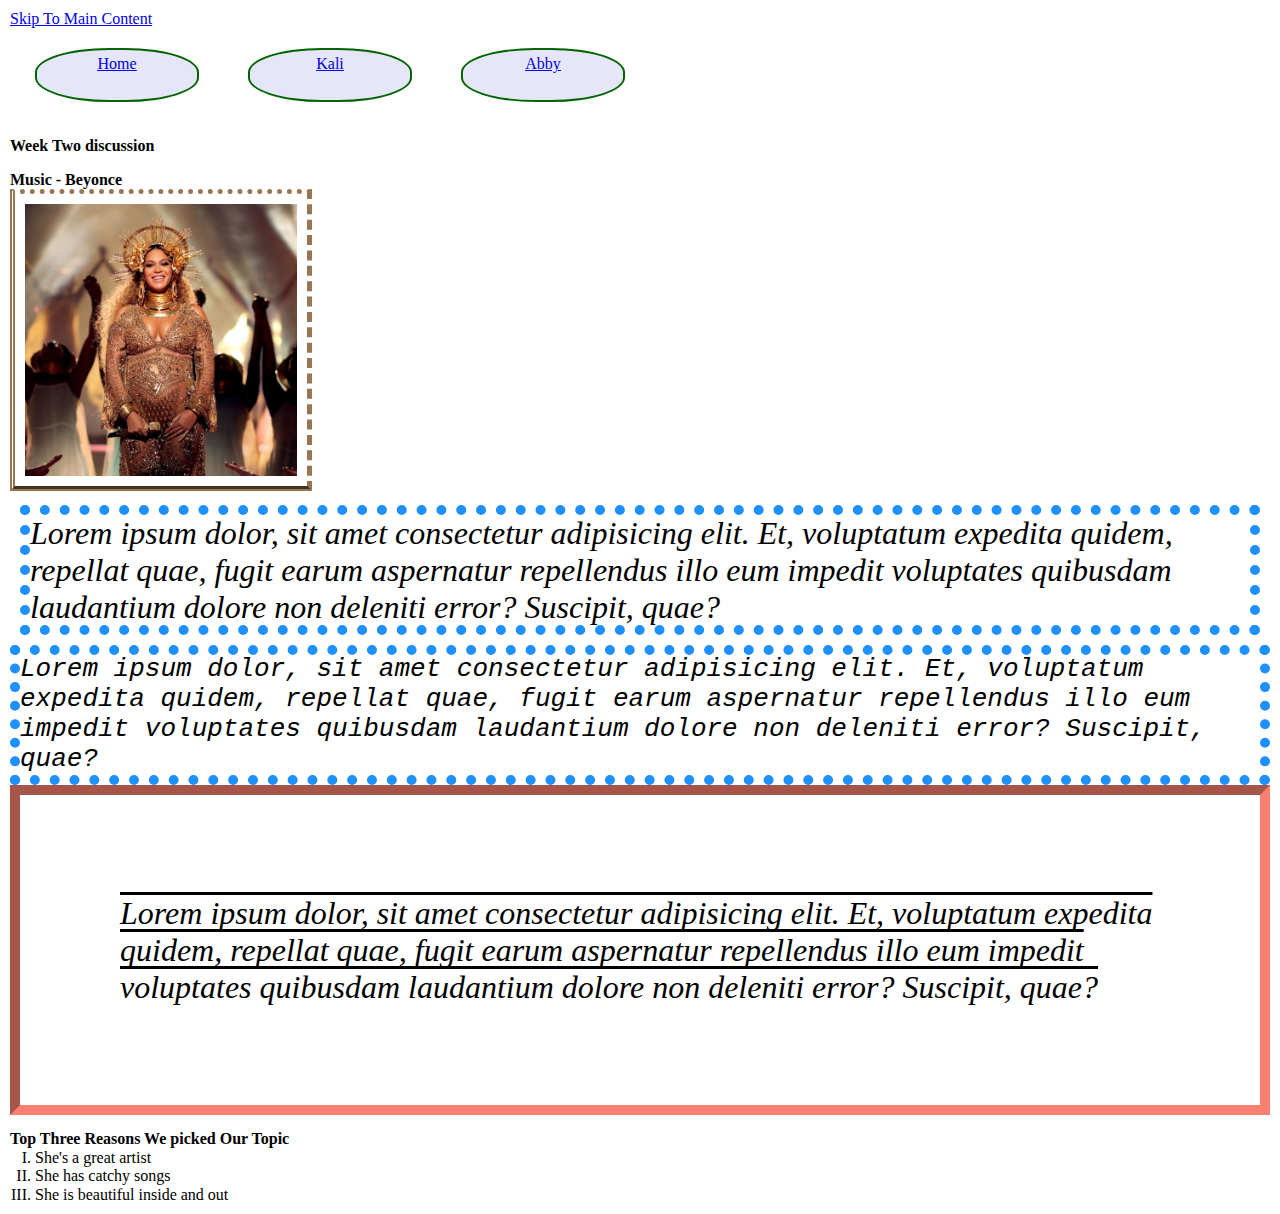
<file: index.html>
<!DOCTYPE html>
<html lang="en">
<head>
    <meta charset="UTF-8">
    <meta http-equiv="X-UA-Compatible" content="IE=edge">
    <meta name="viewport" content="width=device-width, initial-scale=1.0">
    <link rel="stylesheet" href="css/html5reset.css">
    <link rel="stylesheet" href="css/kali.css">
    <link rel="stylesheet" href="css/abby.css">
    <title>Week 2 Discussion</title>
</head>
<body>
    <a href="#main">Skip To Main Content</a>
    <header>
        <nav>
            <ul>
                <li><a href = "index.html">Home</a></li>
                <li><a href = "kali.html">Kali</a></li>
                <li><a href = "abby.html">Abby</a></li>
            </ul>
        </nav>
        <h1>Week Two discussion</h1>

    </header>
    
    <main id = "main">
        <h2> Music - Beyonce </h2>
        <img src = "kali_images/beyonce_preg.jpeg" width="200" alt = "Image of our topic Beyonce">

        <p id = "kali"> Lorem ipsum dolor, sit amet consectetur adipisicing elit. Et, voluptatum expedita quidem, repellat quae, fugit earum aspernatur repellendus illo eum impedit voluptates quibusdam laudantium dolore non deleniti error? Suscipit, quae?</p>
        <p> Lorem ipsum dolor, sit amet consectetur adipisicing elit. Et, voluptatum expedita quidem, repellat quae, fugit earum aspernatur repellendus illo eum impedit voluptates quibusdam laudantium dolore non deleniti error? Suscipit, quae?</p>
        <p id = "abby"> Lorem ipsum dolor, sit amet consectetur adipisicing elit. Et, voluptatum expedita quidem, repellat quae, fugit earum aspernatur repellendus illo eum impedit voluptates quibusdam laudantium dolore non deleniti error? Suscipit, quae?</p>
        
        <h3 class="bey">Top Three Reasons We picked Our Topic</h3>
        <ul>
            <li>She's a great artist</li>
            <li>She has catchy songs</li>
            <li>She is beautiful inside and out</li>
        </ul>
    </main>
    
</body>
</html>
</file>
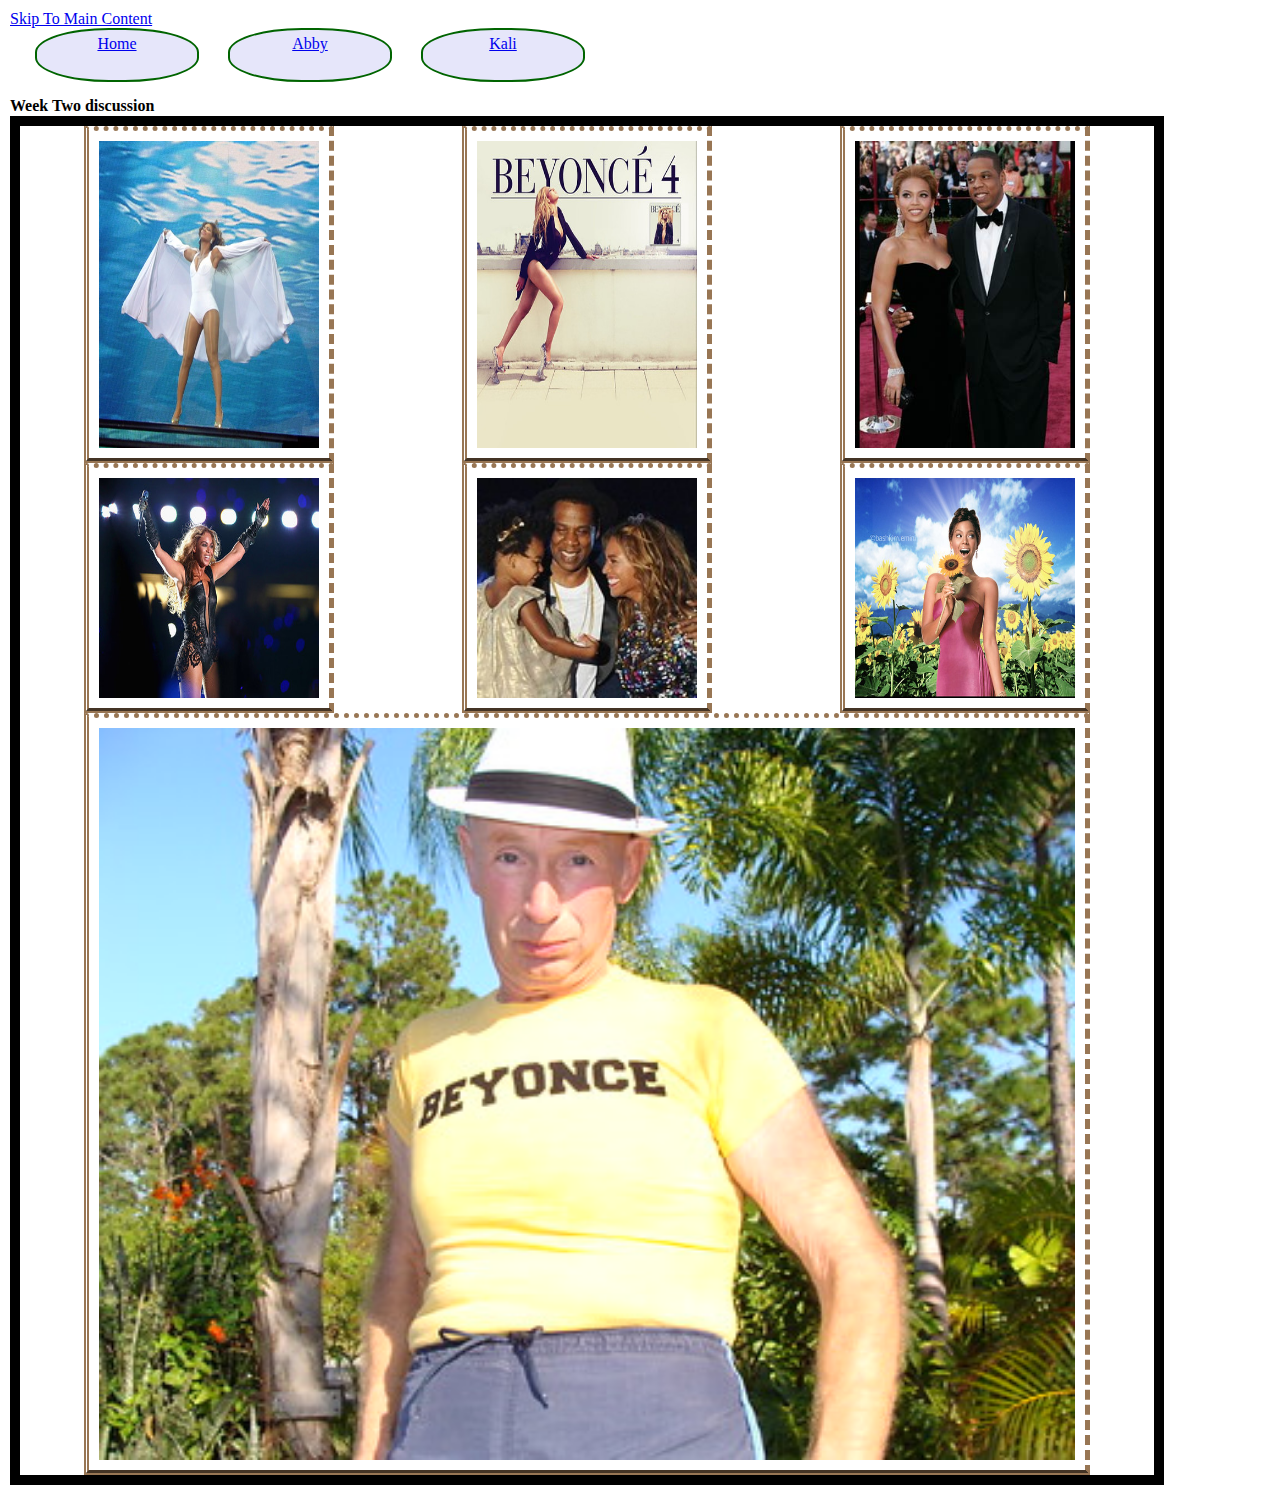
<file: abby.html>
<!DOCTYPE html>
<html lang="en">
<head>
	<meta charset="UTF-8">
	<meta http-equiv="X-UA-Compatible" content="IE=edge">
	<meta name="viewport" content="width=device-width, initial-scale=1.0">
	<link rel="stylesheet" href="css/html5reset.css">
    	<link rel="stylesheet" href="css/abby.css">
	<title>Document</title>
</head>
<body>
	<a href="#main">Skip To Main Content</a>
	<header>
        <nav>
            <ul>
                <li><a href = "index.html">Home</a></li>
		<li><a href = "abby.html">Abby</a></li>
		<li><a href = "kali.html">Kali</a></li>
            </ul>
        </nav>
        <h1>Week Two discussion</h1>

    </header>
    <main id = "main">
	    <div class = "gallery">
		    <img src="abby_images/iconic.jpg" alt="Beyonce performing"/>
		    <!-- source: Flickr -->
		    <img src="abby_images/album.jpg" alt="Beyonce's 4th album"/>
		    <!-- source: Flickr -->
		    <img src="abby_images/jayz.jpg" alt="Beyonce and her husband Jay-Z"/>
		    <!-- source: Flickr -->
		    <img src="abby_images/superbowl.jpg" alt="Beyonce's show at the Superbowl"/>
		    <!-- source: Flickr -->
		    <img src="abby_images/family.jpg" alt="Beyonce, Jay-Z, and their daughter Blue Ivy on stage"/>
		    <!-- source: Flickr -->
		    <img src="abby_images/sunflower.jpg" alt="Beyonce in an advertisement"/>
		    <!-- source: Flickr -->
		    <img src="abby_images/bey_fan.jpg" alt="A member of the Beyhive"/>
		    <!-- source: Flickr -->
	    </div>
    </main>
	
</body>
</html>
</file>
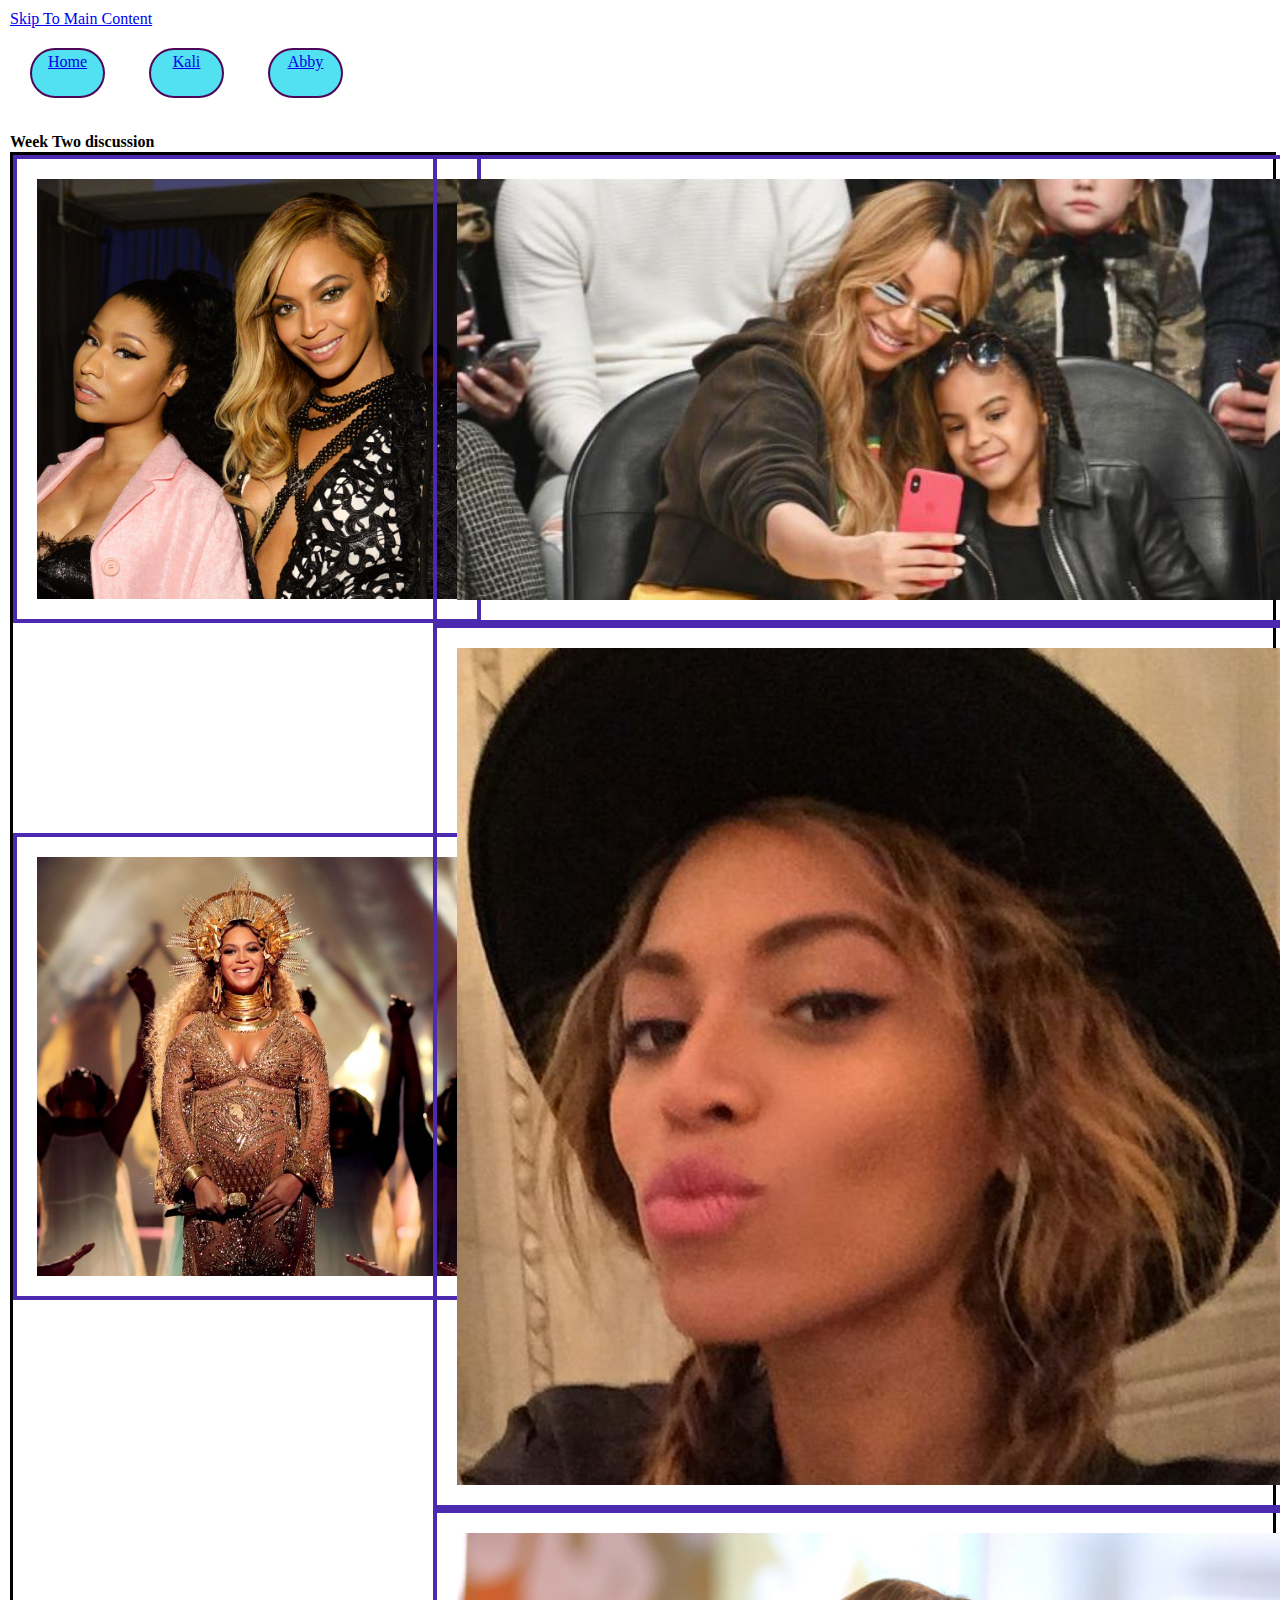
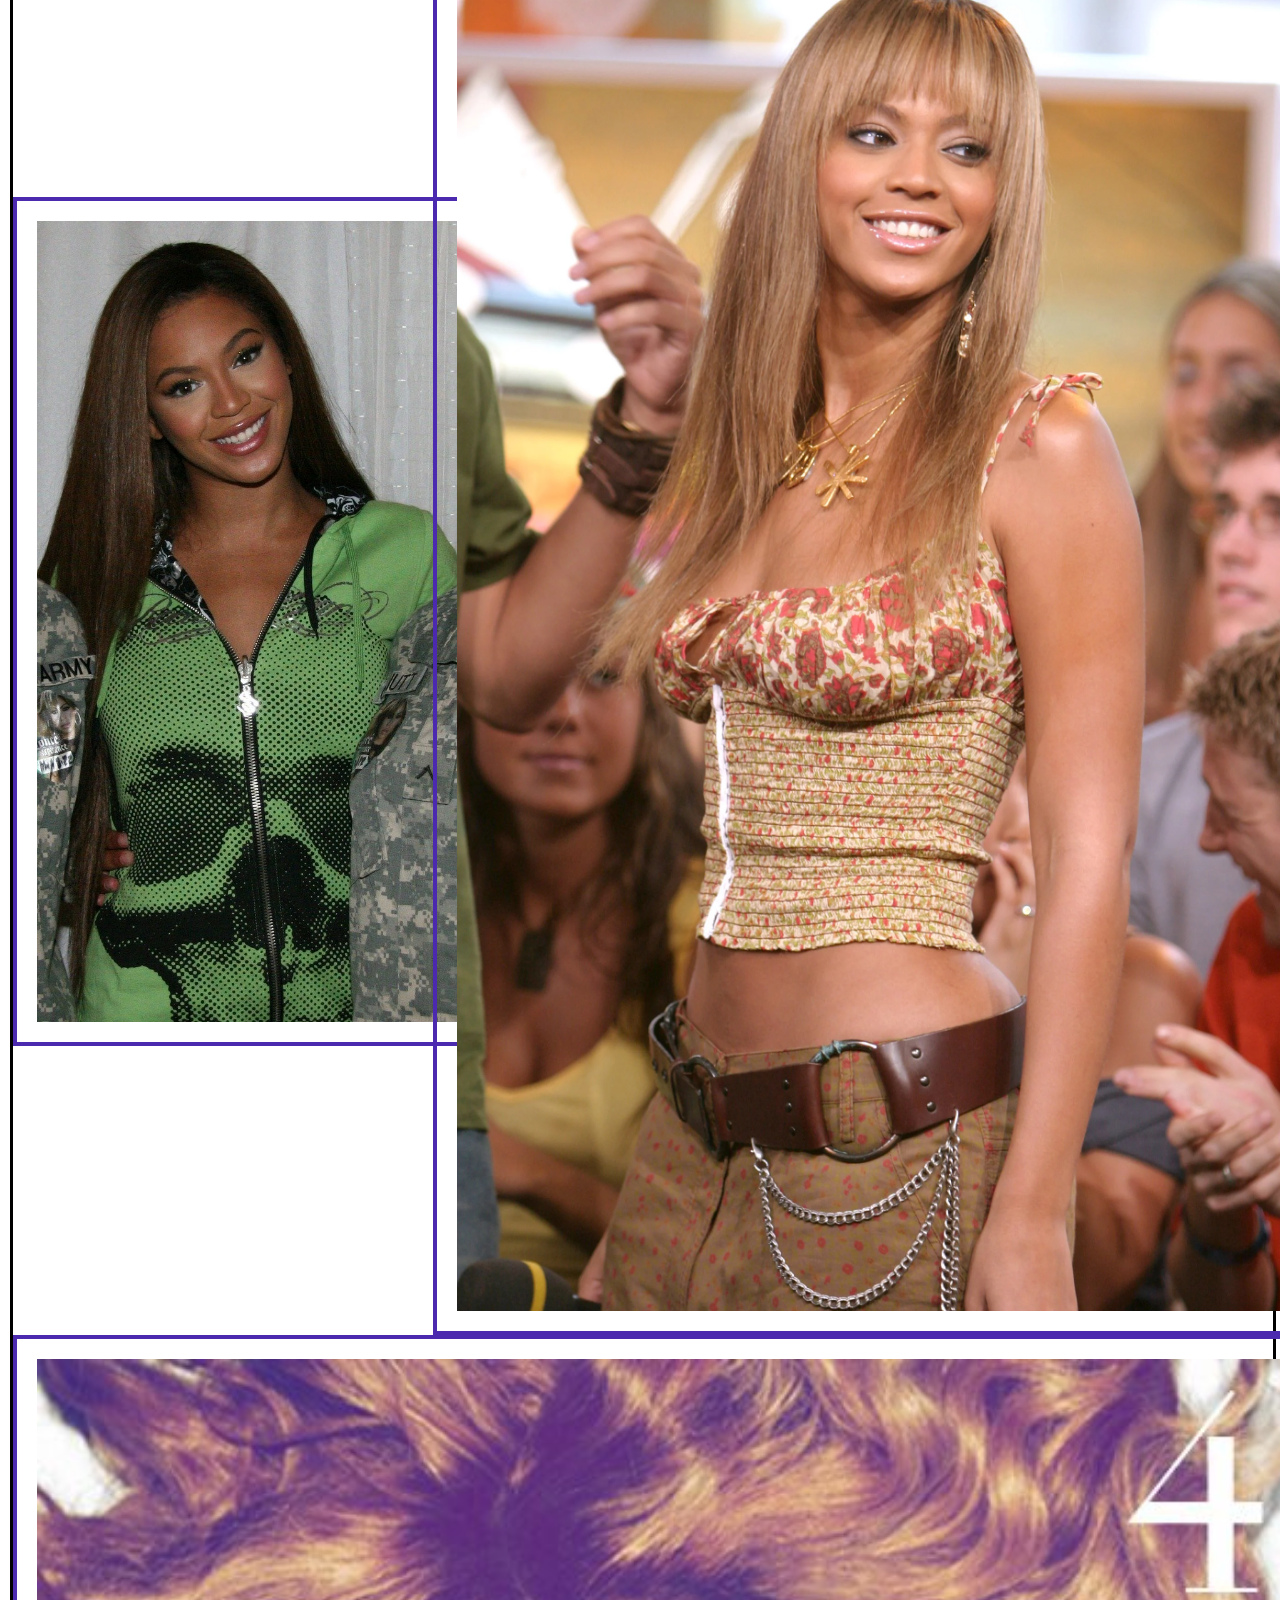
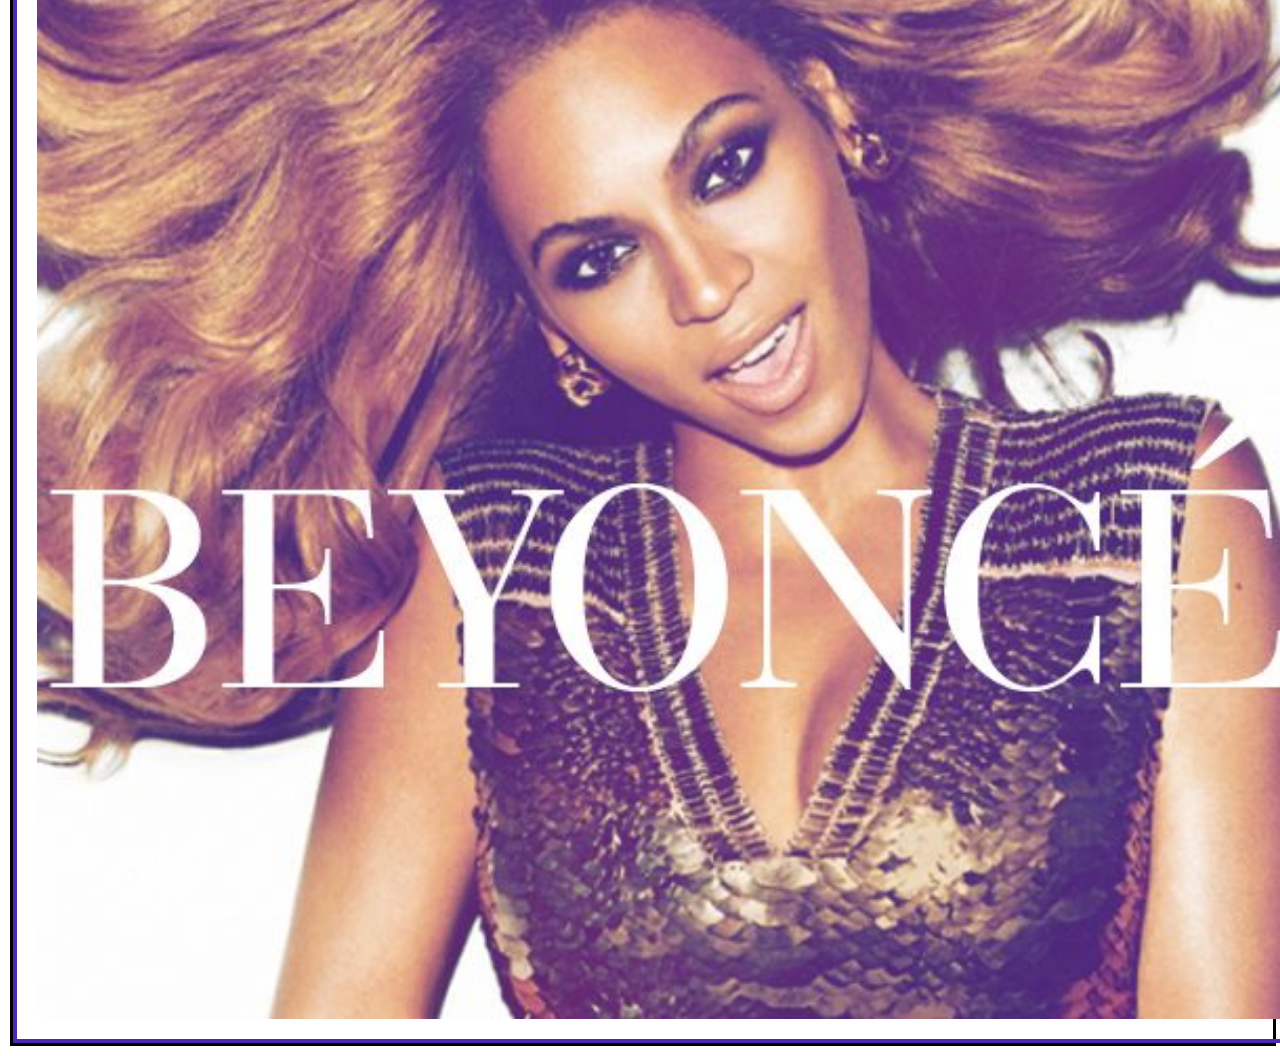
<file: kali.html>
<!DOCTYPE html>
<html lang="en">
<head>
    <meta charset="UTF-8">
    <meta http-equiv="X-UA-Compatible" content="IE=edge">
    <meta name="viewport" content="width=device-width, initial-scale=1.0">
    <link rel="stylesheet" href="css/html5reset.css">
    <link rel="stylesheet" href="css/kali.css">
    <title>Document</title>
</head>
<body>
    <a href="#main">Skip To Main Content</a>
    <header>
        <nav>
            <ul>
                <li><a href = "index.html">Home</a></li>
                <li><a href = "kali.html">Kali</a></li>
                <li><a href = "abby.html">Abby</a></li>
            </ul>
        </nav>
        <h1>Week Two discussion</h1>

    </header>

    
    <main>
        <div class = "gallery">
            <img src="kali_images/bey_and_nicki.jpeg" alt="Beyonce and Nicki Minaj">
            <img src="kali_images/beyonce_blue.jpeg" alt="Beyonce and daughter">
            <img src="kali_images/beyonce_preg.jpeg" alt="Beyonce and Nicki Minaj">
            <img src="kali_images/beyonce_selfie.jpeg" alt="Beyonce and Nicki Minaj">
            <img src="kali_images/beyonce-g4e57417b1_1280.jpg" alt="Beyonce in green">
            <img src="kali_images/beyonce2003.webp" alt="Beyonce in green">
            <img src="kali_images/slay_beyonce.jpeg" alt="Beyonce performing">
        </div>
    </main>



</body>
</html>
</file>
<file: css/kali.css>
body{

    margin:5px;
    padding:5px;
    line-height:1.15;

 }
  
 h1,h2, h3{

    font-weight: bold;
    margin-top:15px;
  
 }
 ul li{

    margin-left: 25px;
    list-style-type: upper-roman;

 }

 nav li {

   text-decoration: underline;
   display: inline-block;
   border: 2px solid #4d0758;
   background-color: rgb(82, 225, 241);
   border-radius: 50px;
   margin: 20px;
   width: 65px;
   height: 40px;
   text-align: center;
   padding: 3px 3px 3px 3px;
   font-family: "Lucida Sans", "Lucida Sans Regular", "Locida Grande";

 }

img {

   width: 24%;
   padding: 20px 20px 20px 20px;
   border: dotted 2px rgb(196, 72, 175);

 }

#kali {

   text-decoration: dotted;
   margin: 10px;
   text-align: left;
   font-family: "Comic Sans";

 }

 .gallery {

   display: grid;
   grid-template-columns: 1fr 2fr;
   border: solid black;
   align-items: center;
   width: 100%;
   margin: auto;
   justify-content: space-around;

 }

 .gallery img:last-child {
   grid-column: 1/ span 2;

 }

 .gallery img {

   width: 100%;
   border: solid 4px rgb(75, 42, 175);

 }

 
/* gallery:last-child {

   width: 100%;

 } */
</file>
<file: css/abby.css>
body{
	margin:5px;
	padding:5px;
	line-height:1.15;
 }
  
 h1,h2, h3{
	font-weight: bold;
	margin-top:15px;
  
 }
 ul li{
	margin-left: 25px;
	list-style-type: upper-roman;
 }
 
 nav li {
	display: inline-block;
	border: 2px solid darkgreen;
	width: 150px;
	height: 40px;
	padding: 5px;
	text-align: center;
	border-radius: 45%;
	background-color: lavender;
 }

 img {
	width: 24%;
	padding: 10px;
	border: 5px #987654;
	border-style: dotted dashed groove double;
	box-sizing: border-box;
 }

 p {
	font-style: oblique;
	font-family: monospace;
	font-size: xx-large;
	border: dotted dodgerblue 10px;
 }

 #abby {
	border: salmon 10px inset;
	font-family: fantasy;
	padding: 100px;
	text-decoration: overline;
 }

.gallery {
	display: grid;
	grid-template-columns: 250px 250px 250px;
	border: solid 10px #000000;
	width: 90%;
	justify-content: space-around;
	justify-items: center;
	align-content: space-around;
	align-items: center;
 }

 .gallery img {
	width: 100%;
	height: 100%;
}

 .gallery img:last-child {
	grid-column-start: 1;
	grid-column-end: 4;
   }
</file>
